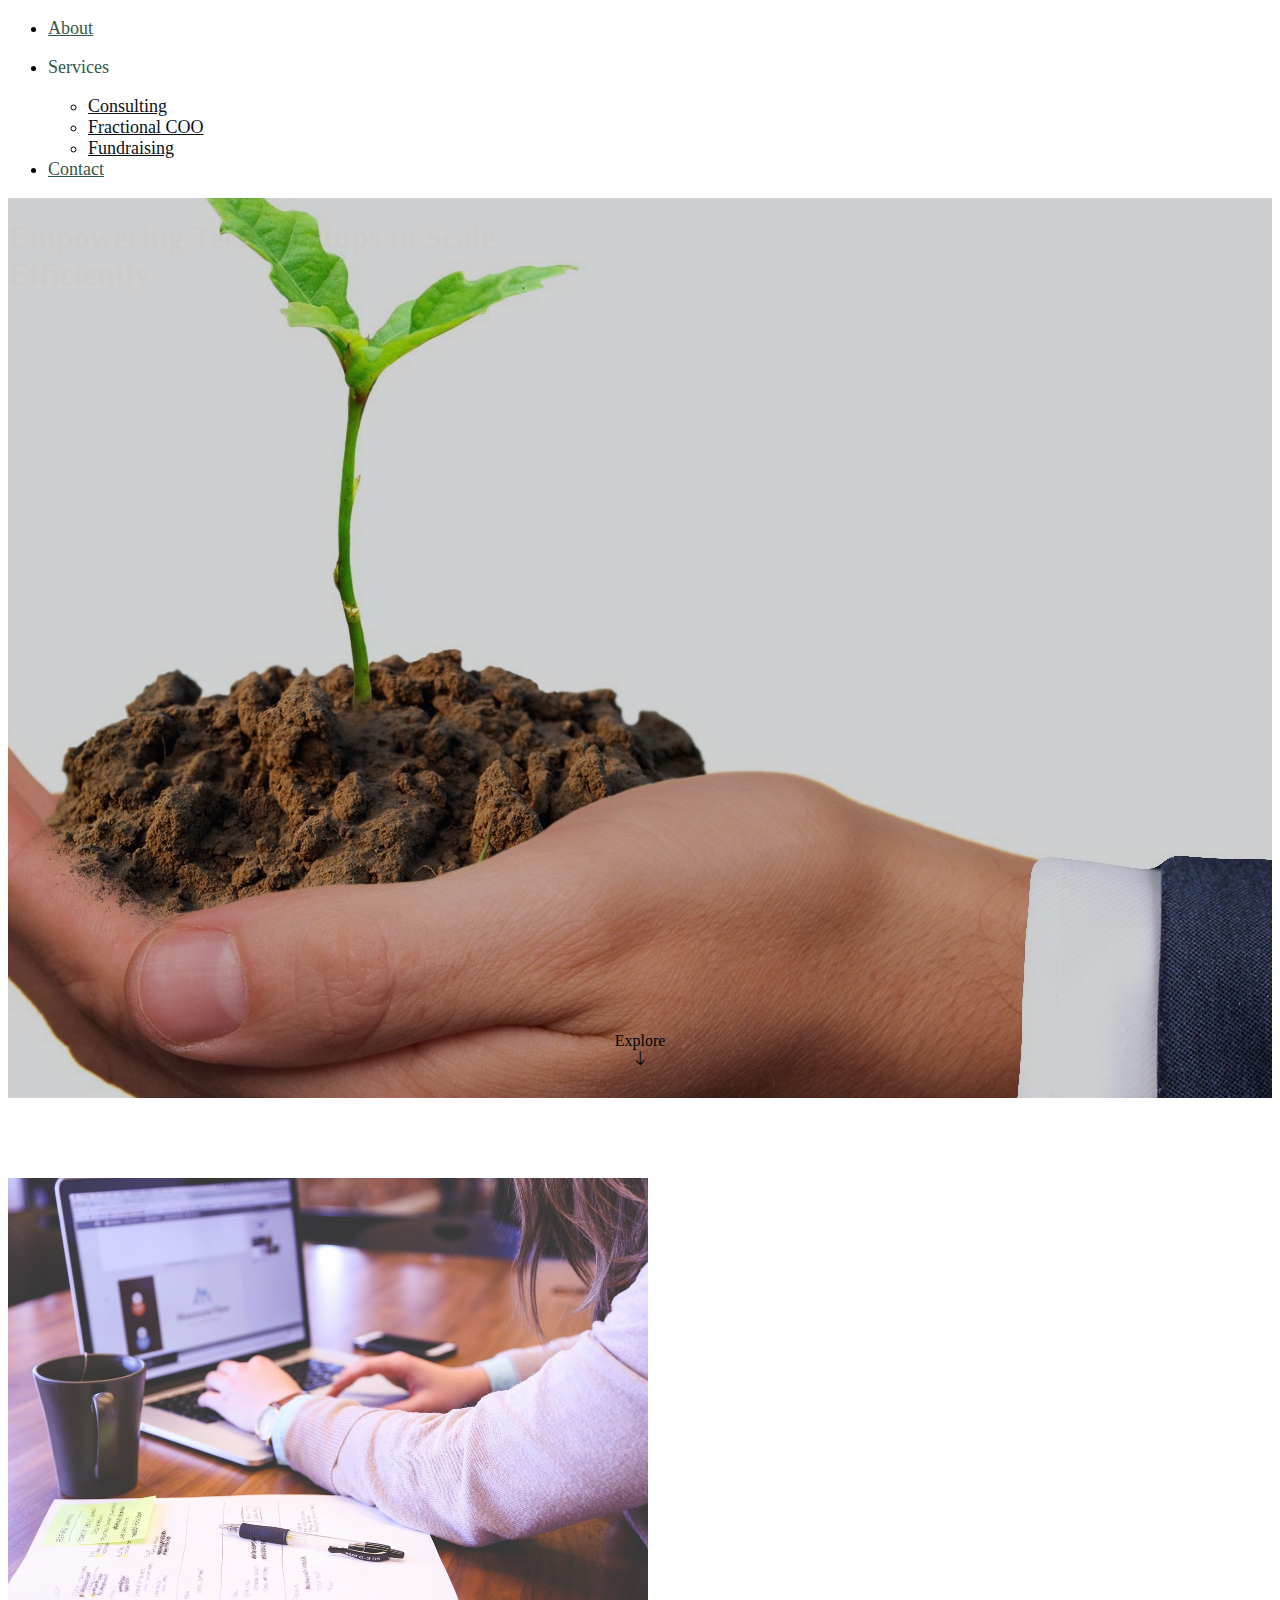
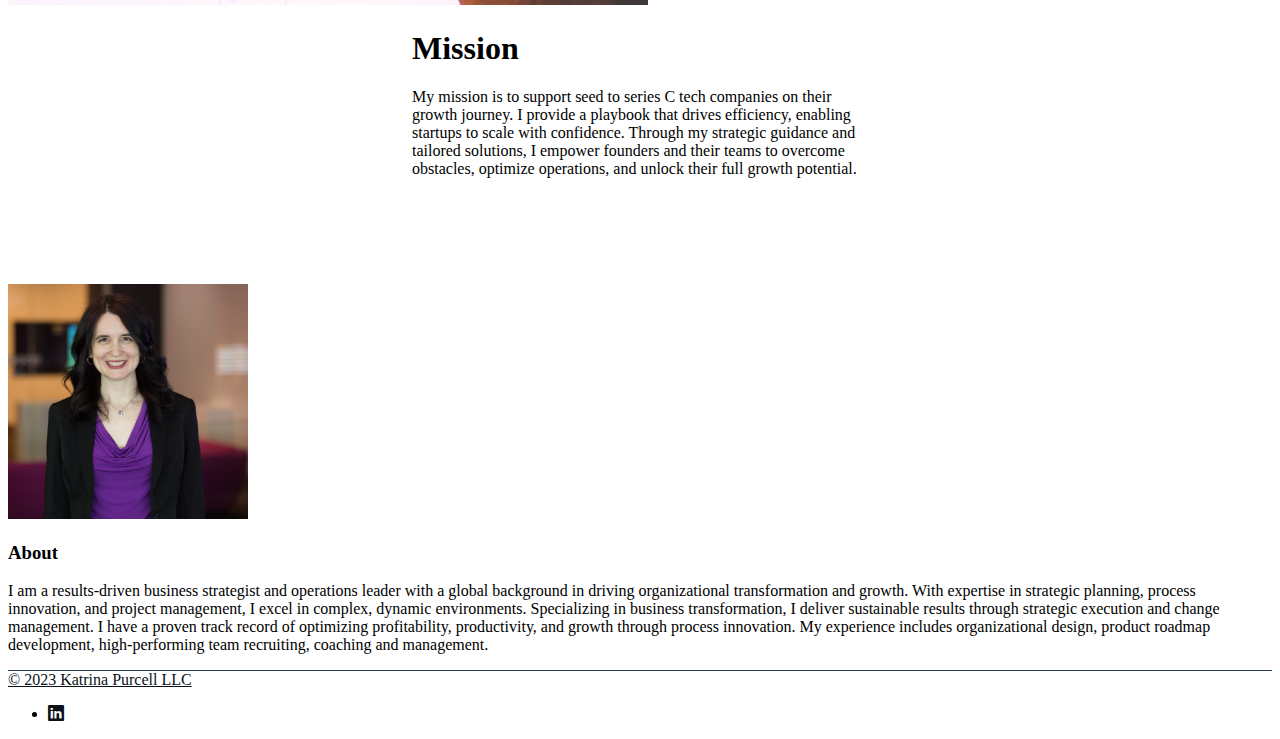
<file: index.html>
<!DOCTYPE html>
<html lang="en">

<head>
    <meta charset="UTF-8">
    <meta http-equiv="X-UA-Compatible" content="IE=edge">
    <meta name="viewport" content="width=device-width, initial-scale=1.0">
    <title>Katrina Purcell</title>
    <link rel="icon" href="img/logo.png">
    <!-- Bootstrap -->
    <link href="https://cdn.jsdelivr.net/npm/bootstrap@5.3.0/dist/css/bootstrap.min.css" rel="stylesheet"
        integrity="sha384-9ndCyUaIbzAi2FUVXJi0CjmCapSmO7SnpJef0486qhLnuZ2cdeRhO02iuK6FUUVM" crossorigin="anonymous">
    <!-- Boostrap Icons -->
    <link rel="stylesheet" href="https://cdn.jsdelivr.net/npm/bootstrap-icons@1.8.2/font/bootstrap-icons.css">

    <!-- Main Stylesheet -->
    <link rel="stylesheet" href="css/main.css">
</head>

<body>
    <!-- Header Start -->
    <header class="header navbar-expand-lg p-3 position-absolute start-0 top-0 end-0">
        <div class="d-flex justify-content-between">
            <a href="#" class="navbar-brand text-decoration-none">
            </a>
            <ul class="navbar-nav navbar-text mr-auto d-inline-block">
                <li class="nav-item d-inline-block">
                    <a class="nav-link topright-menu" href="#about">About</a>
                </li>
                <li class="nav-item d-inline-block dropdown">
                    <p class="topright-menu" class="btn btn-secondary dropdown-toggle" type="button"
                        data-bs-toggle="dropdown" aria-expanded="false">Services</p>
                    <ul class="dropdown-menu" data-bs-theme="dark">
                        <li><a class="dropdown-item" href="services.html#consulting">Consulting</a></li>
                        <li><a class="dropdown-item" href="services.html#fractional">Fractional COO</a></li>
                        <li><a class="dropdown-item" href="services.html#fundraising">Fundraising</a></li>
                    </ul>
                </li>
                <li class="nav-item d-inline-block">
                    <a class="nav-link topright-menu" href="contact_us.html">Contact</a>
                </li>
            </ul>
        </div>
    </header>

    <!-- Header End -->

    <!-- Hero Start -->
    <section class="hero ">
        <div class="hero__overlay"></div>
        <picture>
            <source srcset="img/hand_mobile.jpg" media="(orientation: portrait)" type="image/jpeg">
            <img src="img/hand_desktop.jpg" class="hero__video rounded mx-auto d-block img-fluid" alt="Hero Background">
        </picture>
        <!--
        <video playsinline="playsinline" autoplay="autoplay" muted="muted" loop="loop" loading="lazy" class="hero__video">
            <source src="img/background.mp4" type="video/mp4">
        </video>
    -->

        <div class="hero__content h-100 container-fluid position-relative">
            <div class="d-flex h-100 align-items-center hero__content-width">
                <div class="text-white">
                    <h1 class="hero__heading fw-bold mb-4">Empowering Tech Startups to Scale Efficiently</h1>
                    <a href="services.html#consulting" class="mt-2 btn btn-ln btn-outline-light" role="button">Learn More</a>
                </div>
            </div>
        </div>


        <a href="#scroll-down" class="hero__scroll-btn">
            Explore <i class="bi bi-arrow-down"></i>
        </a>
    </section>
    <!-- Hero End -->

    <a id="scroll-down"></a>

    <!-- Section One Start -->
    <section class="steps container-fluid">
        <div class="row">
            <div class="col-12 col-sm-6 d-md-flex justify-content-md-center order-sm-1">
                <img src="img/mission.jpg" alt="Method" class="img-fluid pb-4 steps__section-thumbnail" width="640"
                    height="426" loading="lazy">
            </div>
            <div class="col-12 col-sm-6 align-self-center justify-content-md-center">
                <div class="steps__content-width">
                    <h1 class="h2 mb-4">Mission</h1>
                    <p class="mb-4">My mission is to support seed to series C tech companies on their growth journey. I
                        provide a playbook that drives efficiency, enabling startups to scale with confidence. Through
                        my strategic guidance and tailored solutions, I empower founders and their teams to overcome
                        obstacles, optimize operations, and unlock their full growth potential.</p>
                    <!-- <a href="#">Read More<i class="bi bi-arrow-right"></i></a> -->
                </div>
            </div>
        </div>
    </section>
    <!-- Section One End-->

    <!-- About -->
    <section class="bg-dark text-white py-4" id="about">
        <div class="container-fluid my-4">
            <div class="row">
                <div class="col-12 col-sm-4 d-md-flex justify-content-md-center">
                    <img src="img/PurcellKatrina.JPG" alt="Method" class="img-fluid pb-4 steps__section-thumbnail"
                        width="240" height="127" loading="lazy">
                </div>
                <div class="col-12 col-sm-8 mb-8 order-sm-0">
                    <h3>About</h3>
                    <p>I am a results-driven business strategist and operations leader with a global background in
                        driving organizational transformation and growth. With expertise in strategic planning, process
                        innovation, and project management, I excel in complex, dynamic environments. Specializing in
                        business transformation, I deliver sustainable results through strategic execution and change
                        management. I have a proven track record of optimizing profitability, productivity, and growth
                        through process innovation. My experience includes organizational design, product roadmap
                        development, high-performing team recruiting, coaching and management.</p>
                </div>
            </div>
        </div>
    </section>

    <!-- Footer Start -->
    <footer class="footer bg-dark">
        <div class="container-fluid d-flex justify-content-between align-items-center py-3 border-highlight">
            <div class="col-md-4 d-flex align-items-center">
                <a href="#" class="me-2 text-white text-decoration-none">
                    <span>&copy; 2023 Katrina Purcell LLC</span>
                </a>
            </div>
            <ul class="nav col-md-4 justify-content-end list-unstyled d-flex">
                <li class="ms-3"><a class="text-white" href="https://www.linkedin.com/in/katrina-purcell/"><i class="bi bi-linkedin"></i></a></li>
            </ul>
        </div>
    </footer>
    <!-- Footer End -->


    <script src="https://cdn.jsdelivr.net/npm/bootstrap@5.3.0/dist/js/bootstrap.bundle.min.js" integrity="sha384-geWF76RCwLtnZ8qwWowPQNguL3RmwHVBC9FhGdlKrxdiJJigb/j/68SIy3Te4Bkz" crossorigin="anonymous"></script>
</body>

</html>
</file>
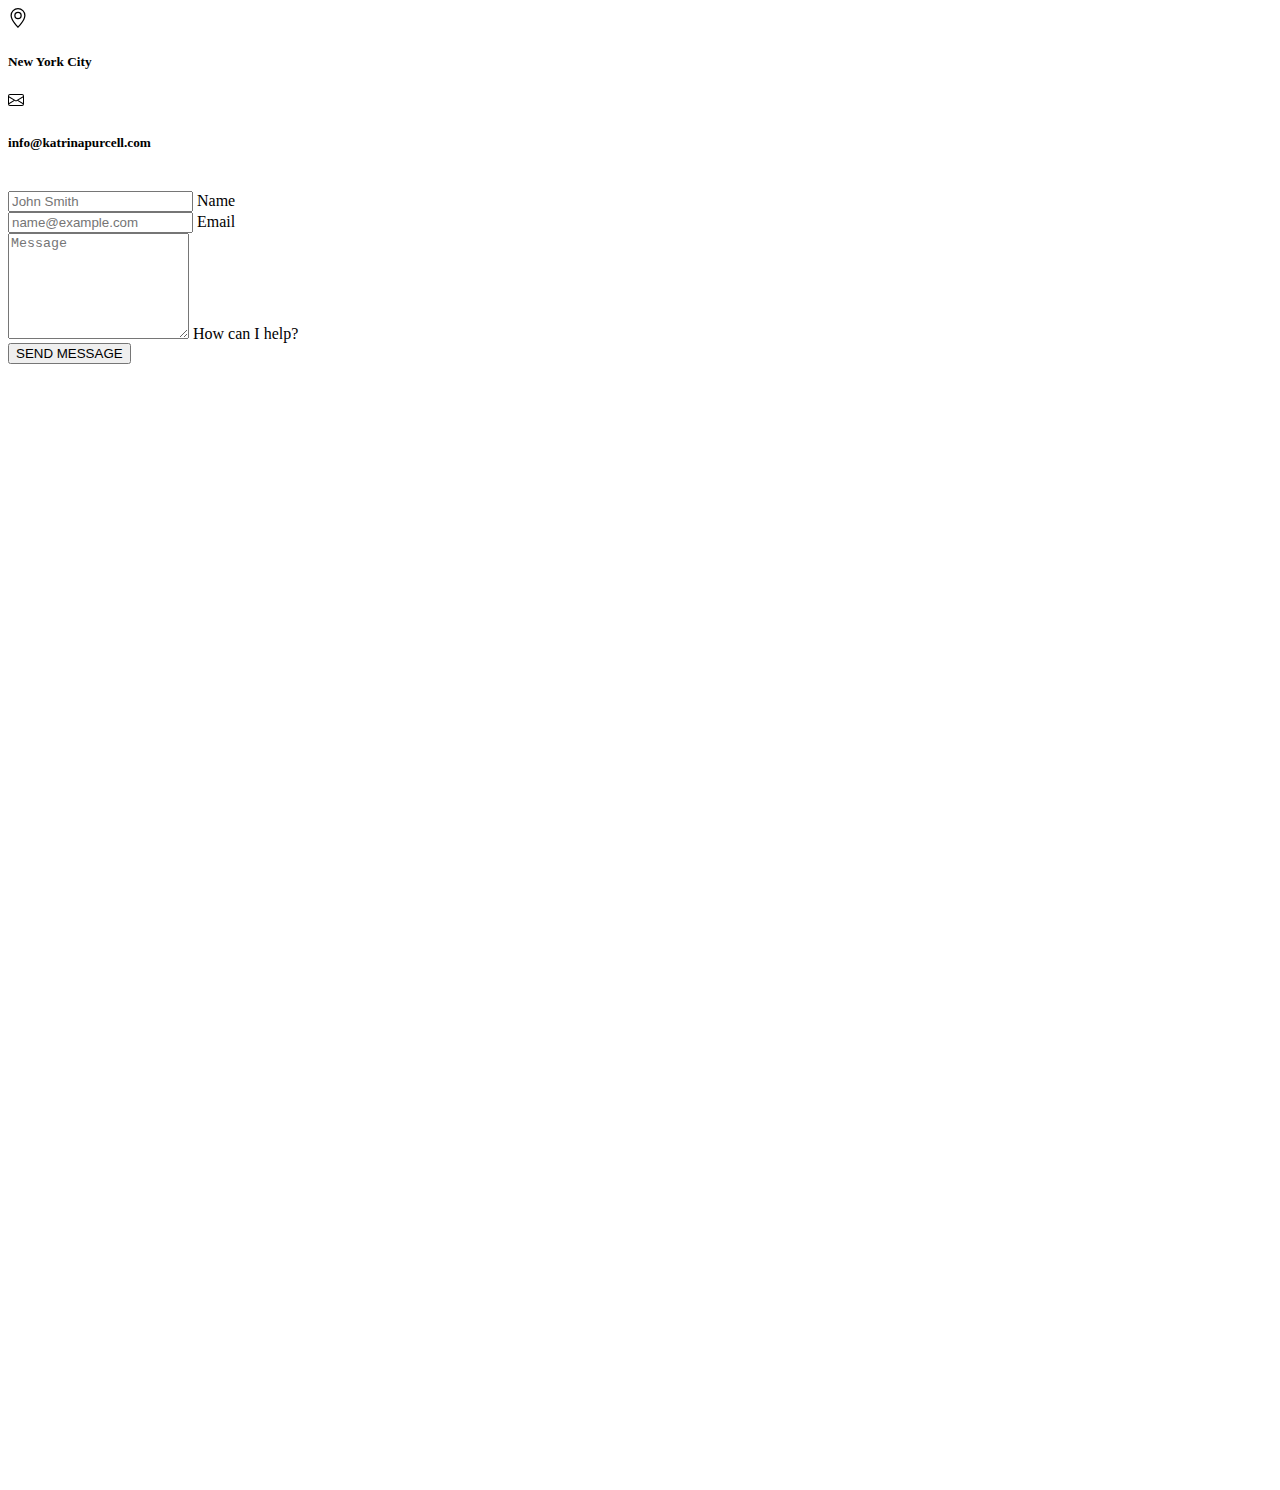
<file: contact_us.html>
<!DOCTYPE html>
<html lang="en">

<head>
    <meta charset="UTF-8">
    <meta http-equiv="X-UA-Compatible" content="IE=edge">
    <meta name="viewport" content="width=device-width, initial-scale=1.0">
    <title>Contact Us</title>
    <link rel="icon" href="img/logo.jpg">

    <!-- Bootstrap -->
    <link href="https://cdn.jsdelivr.net/npm/bootstrap@5.1.3/dist/css/bootstrap.min.css" rel="stylesheet"
        integrity="sha384-1BmE4kWBq78iYhFldvKuhfTAU6auU8tT94WrHftjDbrCEXSU1oBoqyl2QvZ6jIW3" crossorigin="anonymous">

    <!-- Boostrap Icons -->
    <link rel="stylesheet" href="https://cdn.jsdelivr.net/npm/bootstrap-icons@1.8.2/font/bootstrap-icons.css">

    <!-- Main Stylesheet -->
    <link rel="stylesheet" href="css/main.css">
    <script type="text/javascript" src="https://assets.calendly.com/assets/external/widget.js" async></script>
</head>

<body>
    <div class="container col-xl-10 col-xxl-8 px-4 py-5">
        <div class="row align-items-center g-lg-5 py-5">
            <div class="col-md-10 mx-auto col-lg-6">
                <div class="row">
                    <div class="col-sm-1">
                        <svg xmlns="http://www.w3.org/2000/svg" width="20" height="20" fill="currentColor" class="bi bi-geo-alt" viewBox="0 0 16 16">
                            <path d="M12.166 8.94c-.524 1.062-1.234 2.12-1.96 3.07A31.493 31.493 0 0 1 8 14.58a31.481 31.481 0 0 1-2.206-2.57c-.726-.95-1.436-2.008-1.96-3.07C3.304 7.867 3 6.862 3 6a5 5 0 0 1 10 0c0 .862-.305 1.867-.834 2.94zM8 16s6-5.686 6-10A6 6 0 0 0 2 6c0 4.314 6 10 6 10z"/>
                            <path d="M8 8a2 2 0 1 1 0-4 2 2 0 0 1 0 4zm0 1a3 3 0 1 0 0-6 3 3 0 0 0 0 6z"/>
                        </svg>
                    </div>
                    <div class="col">
                        <h5>New York City</h5>
                    </div>
                </div>
                <div class="row">
                    <div class="col-sm-1">
                        <svg xmlns="http://www.w3.org/2000/svg" width="16" height="16" fill="currentColor" class="bi bi-envelope" viewBox="0 0 16 16">
                            <path d="M0 4a2 2 0 0 1 2-2h12a2 2 0 0 1 2 2v8a2 2 0 0 1-2 2H2a2 2 0 0 1-2-2V4Zm2-1a1 1 0 0 0-1 1v.217l7 4.2 7-4.2V4a1 1 0 0 0-1-1H2Zm13 2.383-4.708 2.825L15 11.105V5.383Zm-.034 6.876-5.64-3.471L8 9.583l-1.326-.795-5.64 3.47A1 1 0 0 0 2 13h12a1 1 0 0 0 .966-.741ZM1 11.105l4.708-2.897L1 5.383v5.722Z"/>
                          </svg>
                    </div>
                    <div class="col">
                        <h5>info@katrinapurcell.com</h5>
                    </div>
                </div>
                <br/>
                <form class="p-4 p-md-5 border rounded-3 bg-light" action="https://docs.google.com/forms/u/0/d/e/1FAIpQLSet-zyc44GysAsIrRV4XNRX8oSeeFJCGNHEVsasEWT1TAC8QA/formResponse" method="post">
    
                    <div class="form-floating mb-3">
                        <input type="text" name="entry.954535562" required class="form-control" id="name" placeholder="John Smith">
                        <label for="name">Name</label>
                    </div>

                    <div class="form-floating mb-3">
                        <input type="email" name="entry.848866221" class="form-control" id="email" placeholder="name@example.com">
                        <label for="phone">Email</label>
                    </div>

                    <div class="form-floating mb-3">
                        <textarea type="text" name="entry.955904987" id="message" class="form-control" style="height: 100px" placeholder="Message"></textarea>
                        <label for="message">How can I help?</label>
                    </div>
                    <div class="d-flex justify-content-md-center">
                        <button class="w-50 btn btn-md btn-primary" type="submit">SEND MESSAGE</button>
                    </div>
                </form>
            </div>
            <br/>
            <div class="col-lg-6 text-center text-lg-start">
                <div class="row">
                    <div class="calendly-inline-widget" data-url="https://calendly.com/katrina-purcell/30-minute-meeting" style="min-width:320px;height:1100px;"></div>
                </div>
            </div>
        </div>
    </div>
</body>

</html>
</file>
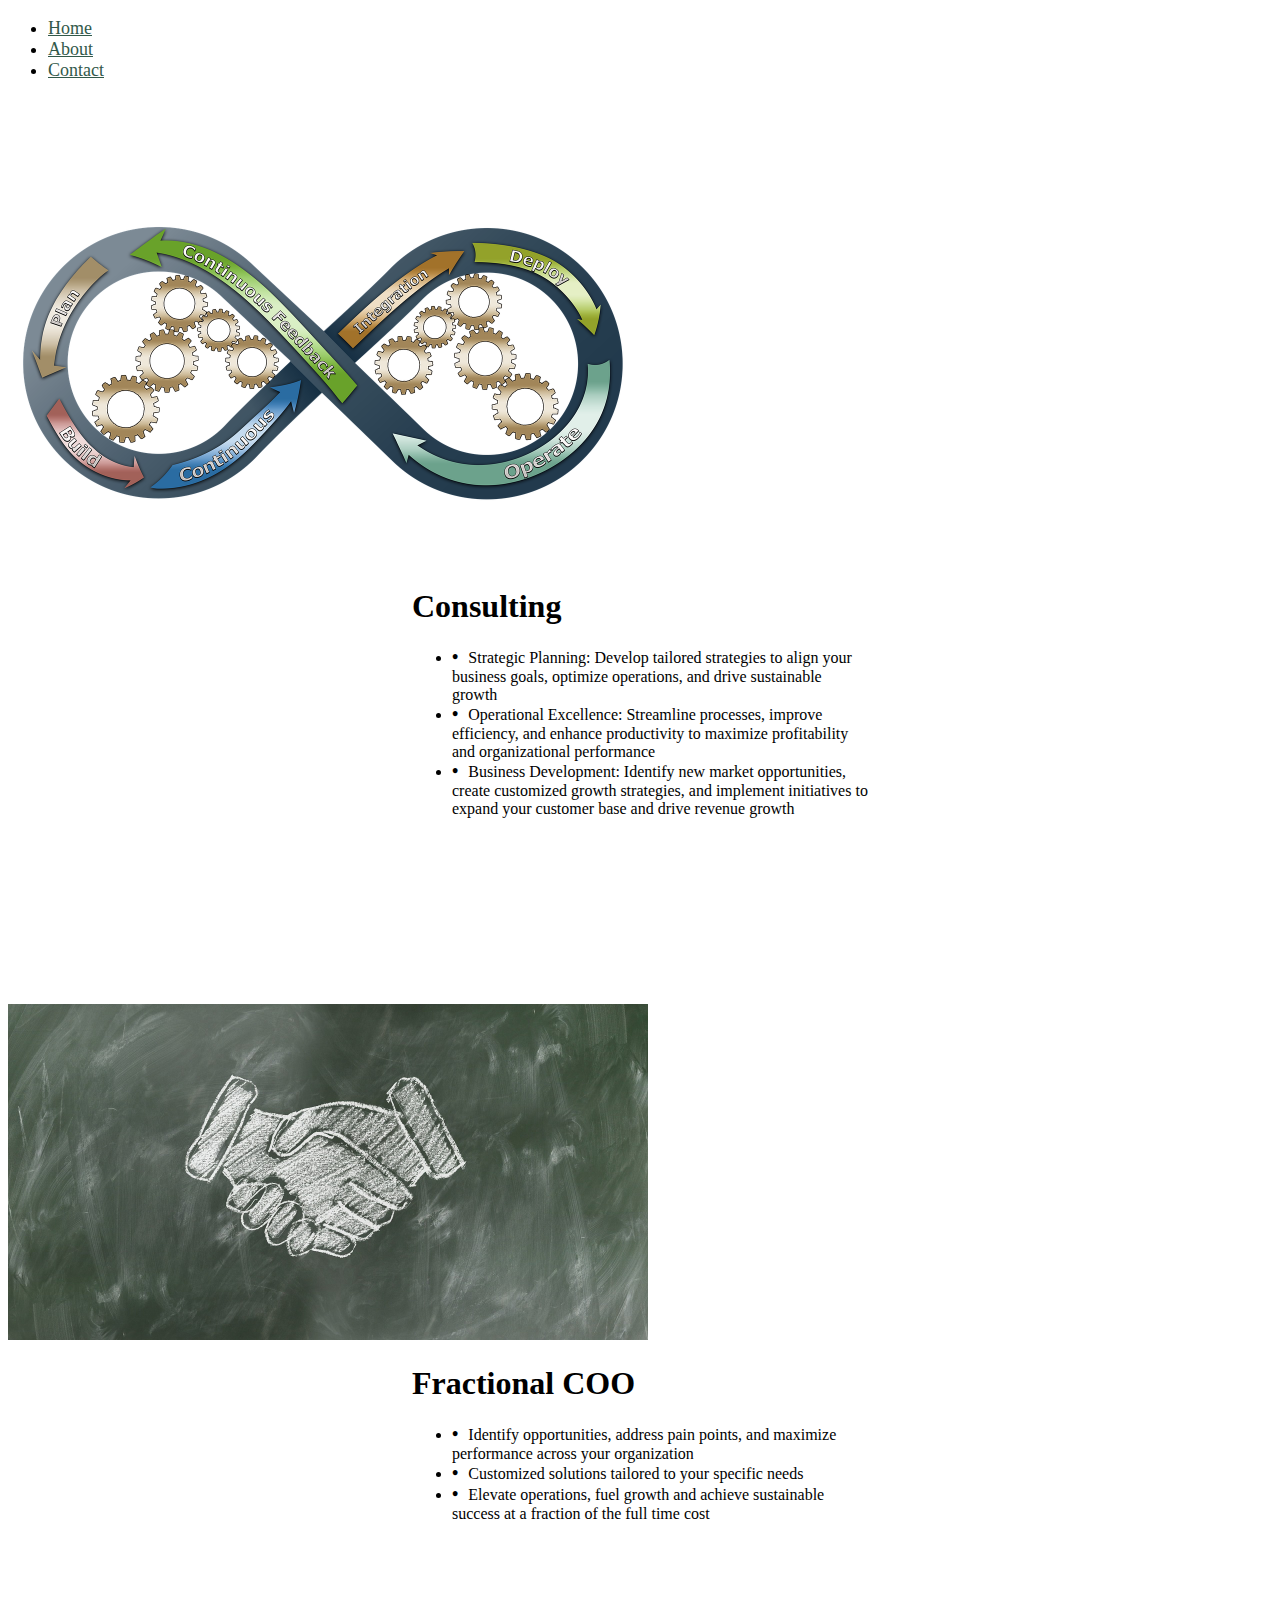
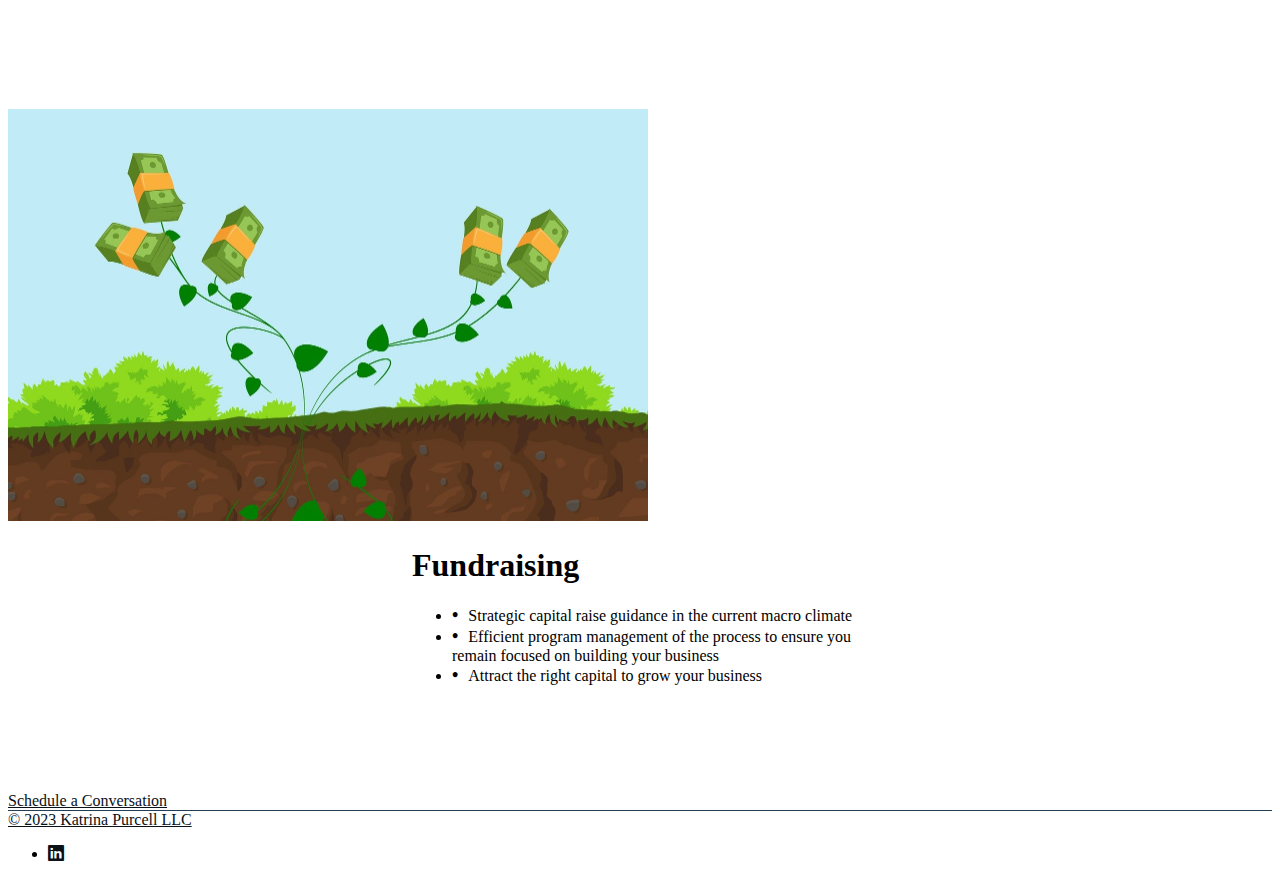
<file: services.html>
<!DOCTYPE html>
<html lang="en">

<head>
    <meta charset="UTF-8">
    <meta http-equiv="X-UA-Compatible" content="IE=edge">
    <meta name="viewport" content="width=device-width, initial-scale=1.0">
    <title>Katrina Purcell</title>
    <link rel="icon" href="img/logo.png">
    <!-- Bootstrap -->
    <link href="https://cdn.jsdelivr.net/npm/bootstrap@5.3.0/dist/css/bootstrap.min.css" rel="stylesheet"
        integrity="sha384-9ndCyUaIbzAi2FUVXJi0CjmCapSmO7SnpJef0486qhLnuZ2cdeRhO02iuK6FUUVM" crossorigin="anonymous">
    <!-- Boostrap Icons -->
    <link rel="stylesheet" href="https://cdn.jsdelivr.net/npm/bootstrap-icons@1.8.2/font/bootstrap-icons.css">

    <!-- Main Stylesheet -->
    <link rel="stylesheet" href="css/main.css">
</head>

<body>
    <!-- Header Start -->
    <header class="header navbar-expand-lg p-3 position-absolute start-0 top-0 end-0 mb-5">
        <div class="d-flex justify-content-between">
            <a href="#" class="navbar-brand text-decoration-none">
            </a>
            <ul class="navbar-nav navbar-text mr-auto d-inline-block">
                <li class="nav-item d-inline-block">
                    <a class="nav-link topright-menu" href="index.html">Home</a>
                </li>
                <li class="nav-item d-inline-block">
                    <a class="nav-link topright-menu" href="index.html#about">About</a>
                </li>
                <li class="nav-item d-inline-block">
                    <a class="nav-link topright-menu" href="contact_us.html">Contact</a>
                </li>
            </ul>
        </div>
    </header>
 
    <!-- Section One Start -->
    <section class="steps container-fluid pt-5" id="consulting">
        <div class="row">
            <div class="col-12 col-sm-5 d-md-flex justify-content-md-center order-sm-1">
                <img src="img/consulting.png" alt="Method" class="img-fluid pb-4 steps__section-thumbnail" width="640"
                    height="426" loading="lazy">
            </div>
            <div class="col-12 col-sm-6 align-self-center justify-content-md-center">
                <div class="steps__content-width">
                    <h1 class="h2 mb-4">Consulting</h1>
                    <ul class="list-unstyled">
                        <li class="mb-3"><span class="bullet-point">&#8226;</span>Strategic Planning: Develop tailored strategies to align your business goals, optimize operations, and drive sustainable growth</li>
                        <li class="mb-3"><span class="bullet-point">&#8226;</span>Operational Excellence: Streamline processes, improve efficiency, and enhance productivity to maximize profitability and organizational performance</li>
                        <li class="mb-3"><span class="bullet-point">&#8226;</span>Business Development: Identify new market opportunities, create customized growth strategies, and implement initiatives to expand your customer base and drive revenue growth</li>
                    </ul>
                </div>
            </div>
        </div>
    </section>
    <!-- Section One End-->

    <!-- Section Two Start -->
    <section class="steps container-fluid" id="fractional">
        <div class="row">
            <div class="col-12 col-sm-6 d-md-flex justify-content-md-center order-sm-1">
                <img src="img/hand_shake.jpg" alt="Method" class="img-fluid pb-4 steps__section-thumbnail" width="640"
                    height="426" loading="lazy">
            </div>
            <div class="col-12 col-sm-6 align-self-center justify-content-md-center">
                <div class="steps__content-width">
                    <h1 class="h2 mb-4">Fractional COO</h1>
                    <ul class="list-unstyled">
                        <li class="mb-3"><span class="bullet-point">&#8226;</span>Identify opportunities, address pain points, and maximize performance across your organization</li>
                        <li class="mb-3"><span class="bullet-point">&#8226;</span>Customized solutions tailored to your specific needs</li>
                        <li class="mb-3"><span class="bullet-point">&#8226;</span>Elevate operations, fuel growth and achieve sustainable success at a fraction of the full time cost</li>
                    </ul>
                </div>
            </div>
        </div>
    </section>
    <!-- Section Two End-->

    <!-- Section Three Start -->
    <section class="steps container-fluid" id="fundraising">
        <div class="row">
            <div class="col-12 col-sm-6 d-md-flex justify-content-md-center order-sm-1">
                <img src="img/fundraising.jpg" alt="Method" class="img-fluid pb-4 steps__section-thumbnail" width="640"
                    height="426" loading="lazy">
            </div>
            <div class="col-12 col-sm-6 align-self-center justify-content-md-center">
                <div class="steps__content-width">
                    <h1 class="h2 mb-4">Fundraising</h1>
                    <ul class="list-unstyled">
                        <li class="mb-3"><span class="bullet-point">&#8226;</span>Strategic capital raise guidance in the current macro climate</li>
                        <li class="mb-3"><span class="bullet-point">&#8226;</span>Efficient program management of the process to ensure you remain focused on building your business</li>
                        <li class="mb-3"><span class="bullet-point">&#8226;</span>Attract the right capital to grow your business</li>
                    </ul>
                </div>
            </div>
        </div>
    </section>
    <!-- Section Three End-->

    <div class="text-center mb-5">
        <a href="contact_us.html" class="btn btn-outline-success">Schedule a Conversation</a>
    </div>

    <!-- Footer Start -->
    <footer class="footer bg-dark">
        <div class="container-fluid d-flex justify-content-between align-items-center py-3 border-highlight">
            <div class="col-md-4 d-flex align-items-center">
                <a href="#" class="me-2 text-white text-decoration-none">
                    <span>&copy; 2023 Katrina Purcell LLC</span>
                </a>
            </div>
            <ul class="nav col-md-4 justify-content-end list-unstyled d-flex">
                <li class="ms-3"><a class="text-white" href="https://www.linkedin.com/in/katrina-purcell/"><i class="bi bi-linkedin"></i></a></li>
            </ul>
        </div>
    </footer>
    <!-- Footer End -->

</body>

</html>
</file>
<file: css/main.css>
:root {
    --primary-color: #0a1118;
    --primary-color-highlight: #233D54;
    --bs-body-bg: #fbf9f6;
    --bs-body-font-family: 'Montserrat', sans-serif;
}

html {scroll-behavior: smooth;}

a { color: var(--primary-color);}
a.hover {color:var(--primary-color);}

/*
* Main header
*/
.header{
    z-index: 2;
}

.navbar-text {
    font-size: large;
}

.navbar-nav .nav-item {
    margin-right: 10px; /* Space between list items */
}

.navbar-nav .nav-item .topright-menu {
    color: #32594a;
}

/*
* Hero Section
*/
.hero {
    position: relative;
    height: 100vh;
    background-color: var(--primary-color);
    overflow: hidden;
}

@media (min-width: 1400px) {
    .hero__heading {
        font-size: 3.2rem;
    }
}


.bullet-point {
    margin-right: 10px; /* Adjust as needed for spacing */
    color: black; /* Adjust for desired color */
    font-weight: bold; /* Set the font weight to bold */
    font-size: 18px; /* Adjust the font size as desired */
}


.hero__video {
    position: absolute;
    top: 50%;
    left: 50%;
    min-width: 100%;
    min-height: 100%;
    width: auto;
    height: auto;
    /* Figure out why he does transform instead of just not useing top, left 50%? */
    transform: translateX(-50%) translateY(-50%);
    opacity: 0.8;
}

.hero_overlay {
    position: absolute;
    left: 0;
    top: 0;
    right: 0;
    bottom: 0;
    background-color: var(--primary-color);
    opacity: 0.5;
    z-index: 1;
}

.hero__content {
    z-index: 1;
}

.hero__content-width {
    max-width: 540px;
}

.hero__scroll-btn {
    position: absolute;
    left: 50%;
    bottom: 30px;
    transform: translateX(-50%);
    z-index: 1;
    color: var(--bs-light);
    display: flex;
    flex-direction: column;
    align-items: center;
    text-decoration: none;
}

.hero__scroll-btn:hover {
    color: var(--bs-light);
    opacity: 0.7;
}

.hero__scroll-btn .bi {
    transition-delay: 0.8s;
    animation: bounce 1s infinite alternate;
}

@keyframes bounce {
    from {
        transform: translateY(0px);
    } to {
        transform: translateY(-10px);   
    }
}

/*
* Steps Section
*/
.steps {
    padding-top: 40px;
    padding-bottom: 40px;
}

.steps__section-thumbnail {
    height: 240px;
    object-fit: cover;
    margin: 0 auto;
}

.steps__content-width {
    max-width: 456px;
    margin: 0 auto;
}

.steps--background {
    background-color: #FEF8F9;
}

@media (min-width: 544px) {
    .steps {
        padding-top: 80px;
        padding-bottom: 90px;
    }

    .steps__section-thumbnail {
        height: auto;
    }
}

/*
* Foorter
*/
.footer .border-highlight {
    border-top: 1px solid var(--primary-color-highlight)
}
</file>
